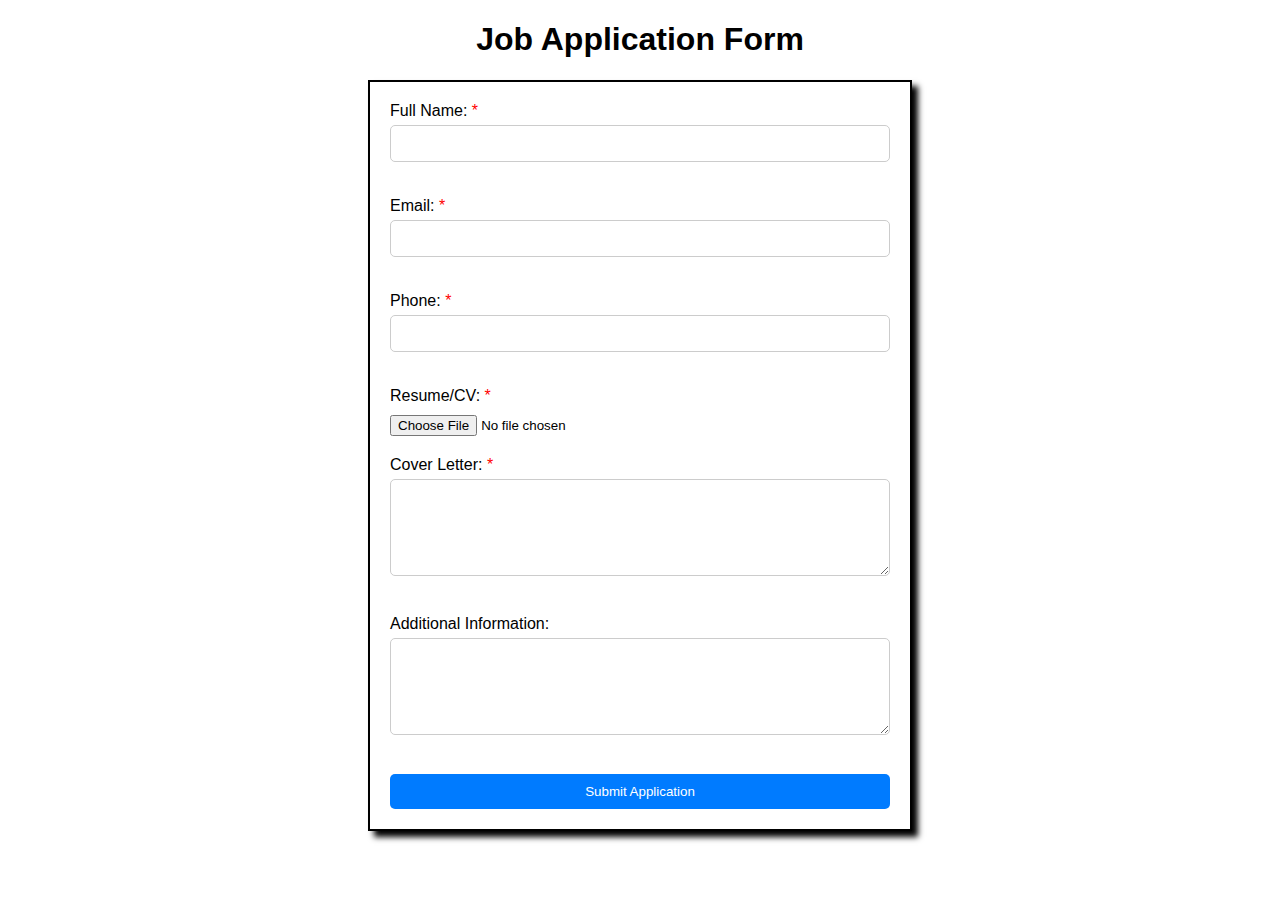
<file: Applicationform.html>
<!DOCTYPE html>
<html lang="en">
<head>
    <meta charset="UTF-8">
    <meta name="viewport" content="width=device-width, initial-scale=1.0">
    <title style="color:red;">Job Application Form</title>
    <link rel="stylesheet" href="./Application.css"> <!-- Link to your CSS file for styling -->
</head>
<body>
    <h1>Job Application Form</h1>
    <form action="submit_application.php" method="POST"> <!-- Replace "submit_application.php" with the path to your form submission handler -->
        <div class="form-group">
            <label for="full-name">Full Name: <span style="color: red;">*</span></label>
            <input type="text" id="full-name" name="full-name" required>
        </div>
        <div class="form-group">
            <label for="email">Email: <span style="color: red;">*</span></label>
            <input type="email" id="email" name="email" required>
        </div>
        <div class="form-group">
            <label for="phone">Phone: <span style="color: red;">*</span></label>
            <input type="tel" id="phone" name="phone" required>
        </div>
        <div class="form-group">
            <label for="resume">Resume/CV: <span style="color: red;">*</span></label>
            <input type="file" id="resume" name="resume" accept=".pdf,.doc,.docx" required>
        </div>
        <div class="form-group">
            <label for="cover-letter">Cover Letter:  <span style="color: red;">*</span></label>
            <textarea id="cover-letter" name="cover-letter" rows="5" required></textarea>
        </div>
        <div class="form-group">
            <label for="additional-info">Additional Information:</label>
            <textarea id="additional-info" name="additional-info" rows="5"></textarea>
        </div>
        <button type="submit">Submit Application</button>
    </form>
</body>
</html>
</file>
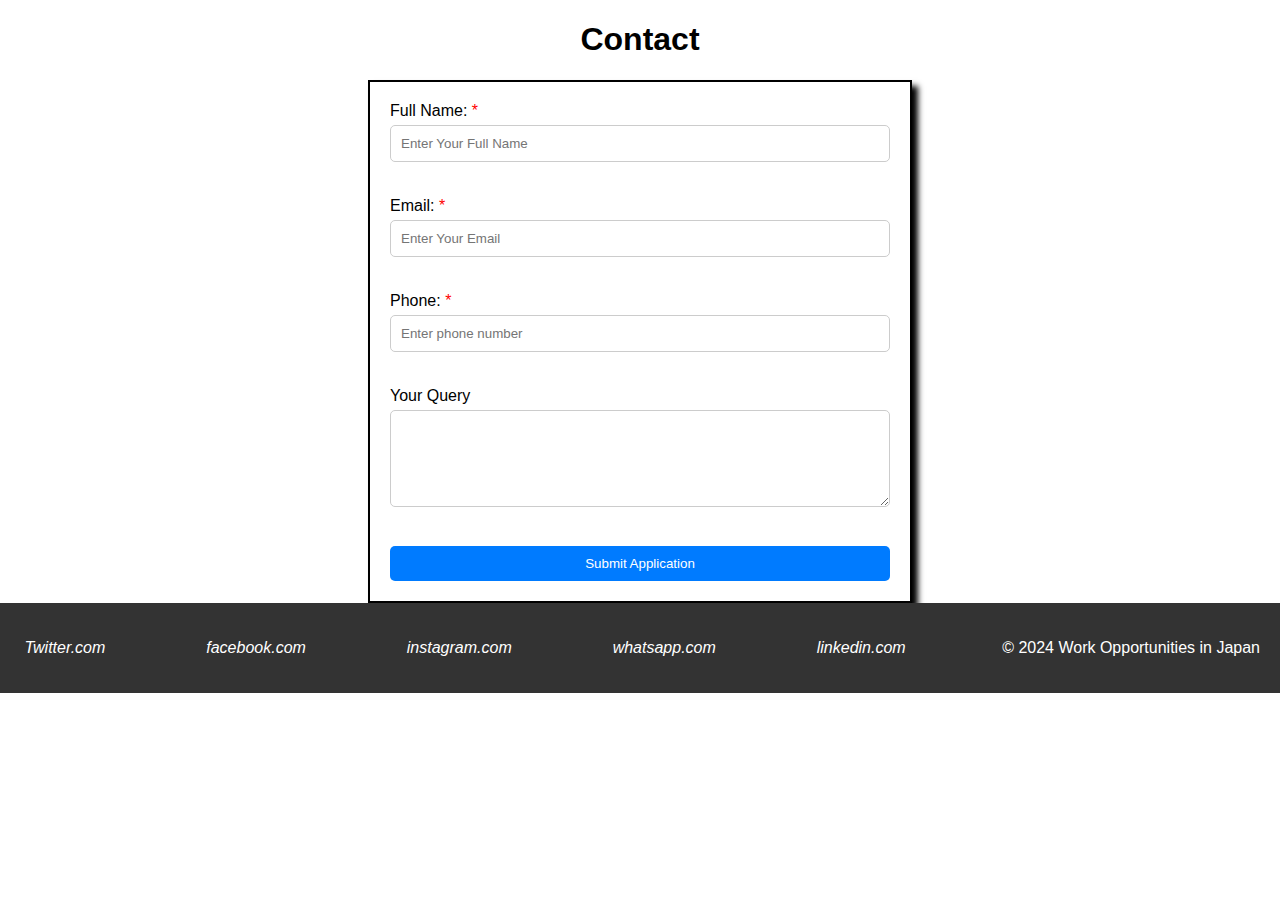
<file: contact.html>
<!DOCTYPE html>
<html lang="en">
<head>
    <meta charset="UTF-8">
    <meta name="viewport" content="width=device-width, initial-scale=1.0">
    <title>Send us a message</title>
    <link rel="stylesheet" href="./Application.css">
     
</head>
<body>
    <h1>Contact</h1>
    <form action="submit_application.php" method="POST"> <!-- Replace "submit_application.php" with the path to your form submission handler -->
        <div class="form-group">
            <label for="full-name">Full Name: <span style="color: red;">*</span></label>
            <input type="text" id="full-name" name="full-name" placeholder="Enter Your Full Name" required>
        </div>
        <div class="form-group">
            <label for="email">Email: <span style="color: red;">*</span></label>
            <input type="email" id="email" name="email" placeholder="Enter Your Email" required>
        </div>
        <div class="form-group">
            <label for="phone">Phone: <span style="color: red;">*</span></label>
            <input type="tel" id="phone" name="phone"  placeholder="Enter phone number">
        </div>
        
        <div class="form-group">
            <label for="additional-info">Your Query</label>
            <textarea id="additional-info" name="additional-info" rows="5"></textarea>
        </div>
        <button type="submit">Submit Application</button>
    </form>
    <footer class="flex" style="justify-content: space-between; display: flex; align-items: center;">
        <i class="fa-brands fa-twitter ">&nbsp;<span>Twitter.com</span> </i> 
  <i class="fa-brands fa-facebook">&nbsp;<span>facebook.com</span></i>
  <i class="fa-brands fa-instagram">&nbsp;<span>instagram.com</span></i>
  <i class="fa-brands fa-whatsapp">&nbsp;<span>whatsapp.com</span></i>
  <i class="fa-brands fa-linkedin">&nbsp;<span>linkedin.com</span></i>
  <div> 
    <p>&copy; 2024 Work Opportunities in Japan</p>
  </div> 
    </footer>
</body>
</html>
</file>
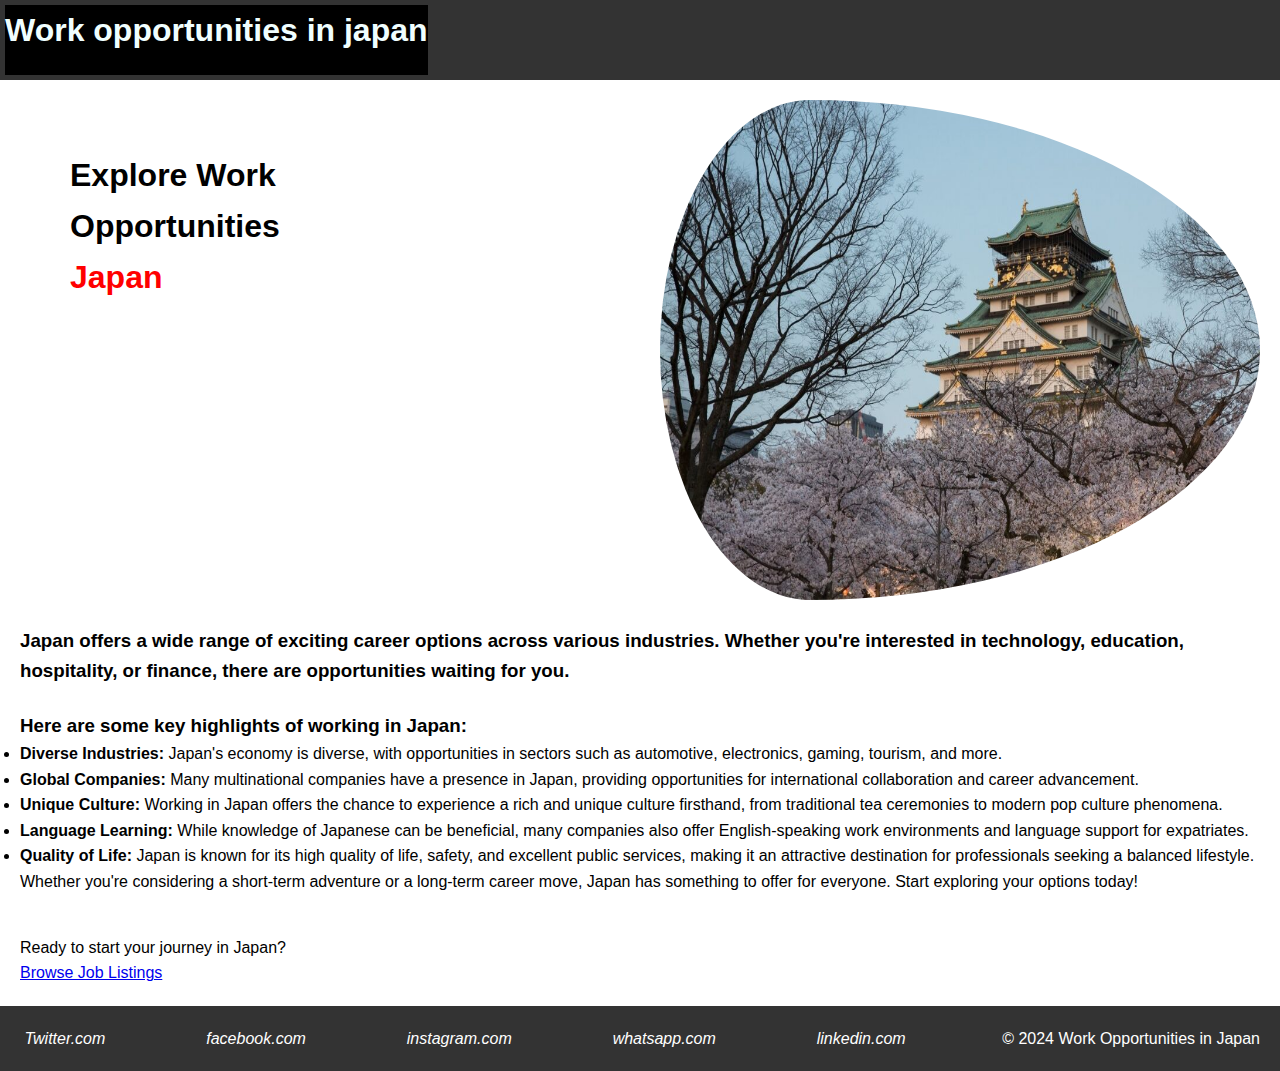
<file: home.html>
<!DOCTYPE html>
<html lang="en">
<head>
    <meta charset="UTF-8">
    <meta name="viewport" content="width=device-width, initial-scale=1.0">
    <title>Document</title>
    <link
    rel="stylesheet"
    href="https://cdnjs.cloudflare.com/ajax/libs/font-awesome/6.2.1/css/all.min.css"
    integrity="sha512-MV7K8+y+gLIBoVD59lQIYicR65iaqukzvf/nwasF0nqhPay5w/9lJmVM2hMDcnK1OnMGCdVK+iQrJ7lzPJQd1w=="
    crossorigin="anonymous"
    referrerpolicy="no-referrer"
  />
  <link
    rel="icon"
    style="height: 10px; width: 10px; border-radius: 20px"
    href="https://png.pngtree.com/png-vector/20191003/ourmid/pngtree-user-login-or-authenticate-icon-on-gray-background-flat-icon-ve-png-image_1786166.jpg"
  />
    <link rel="stylesheet" href="./Index.css">
</head>
<body>
   <header>
      <h1 style="background-color: black; color: azure; height: 70px; align-items: center; justify-content: center; ">Work opportunities in japan</h1>
   </header> 

    <main>
        <section id="home">
            <div class="container">
                 



                  <div>
                    <div style="display: flex; margin: 0; padding: 0;">
                        <h1 style="padding: 50px; font-size:xx-large;">Explore Work Opportunities 
                              
                            <br>
                            <span style="color: red;">Japan</span> </h1>
                              
                        <img src="./Castle.jpg" alt="" height="500px" width="900px" style="float: right; padding-left: 300px; border-radius:75%; " class="md:d-block">
                    </div>
                  </div>
                  <br>
                <h3>Japan offers a wide range of exciting career options across various industries. Whether you're interested in technology, education, hospitality, or finance, there are opportunities waiting for you.</h3>
                <br>
                <h3>Here are some key highlights of working in Japan:</h3>
                <ul>
                    <li><strong>Diverse Industries:</strong> Japan's economy is diverse, with opportunities in sectors such as automotive, electronics, gaming, tourism, and more.</li>
                    <li><strong>Global Companies:</strong> Many multinational companies have a presence in Japan, providing opportunities for international collaboration and career advancement.</li>
                    <li><strong>Unique Culture:</strong> Working in Japan offers the chance to experience a rich and unique culture firsthand, from traditional tea ceremonies to modern pop culture phenomena.</li>
                    <li><strong>Language Learning:</strong> While knowledge of Japanese can be beneficial, many companies also offer English-speaking work environments and language support for expatriates.</li>
                    <li><strong>Quality of Life:</strong> Japan is known for its high quality of life, safety, and excellent public services, making it an attractive destination for professionals seeking a balanced lifestyle.</li>
                </ul>
                <p>Whether you're considering a short-term adventure or a long-term career move, Japan has something to offer for everyone. Start exploring your options today!</p>
            </div>
        </section>
        
                </ul>
            </div>
            <div class="call-to-action">
                <p>Ready to start your journey in Japan?</p>
                <a href="./joblist.html" class="btn">Browse Job Listings</a>
            </div>
        </section>
    </main>

   
<footer class="flex" style="justify-content: space-between; display: flex; align-items: center;">
        <i class="fa-brands fa-twitter ">&nbsp;<span>Twitter.com</span> </i> 
  <i class="fa-brands fa-facebook">&nbsp;<span>facebook.com</span></i>
  <i class="fa-brands fa-instagram">&nbsp;<span>instagram.com</span></i>
  <i class="fa-brands fa-whatsapp">&nbsp;<span>whatsapp.com</span></i>
  <i class="fa-brands fa-linkedin">&nbsp;<span>linkedin.com</span></i>
  <div> 
    <p>&copy; 2024 Work Opportunities in Japan</p>
  </div> 
    </footer>
</body>
</html>
</file>
<file: Application.css>
/* Apply styles to the body to ensure consistent spacing and font */
body {
    font-family: Arial, sans-serif;
    margin: 0;
    padding: 0;
}

/* Center the form horizontally and provide some padding */
form {
    max-width: 500px;
    margin: 0 auto;
    padding: 20px;
     border: black 2px solid;
     box-shadow: 6px 6px 6px black ;
}
 

/* Style form headings */
h1 {
    text-align: center;
}

/* Style form labels */
label {
    display: block;
    margin-bottom: 5px;
}

/* Style form inputs */
input[type="text"],
input[type="email"],
input[type="tel"],
textarea {
    width: 100%;
    padding: 10px;
    margin-bottom: 15px;
    border: 1px solid #ccc;
    border-radius: 5px;
    box-sizing: border-box; /* Ensure padding and border are included in width */
}

/* Style file input */
input[type="file"] {
    margin-top: 5px; /* Adjust margin to match other inputs */
}

/* Style submit button */
button[type="submit"] {
    display: block;
    width: 100%;
    padding: 10px;
    background-color: #007bff;
    color: #fff;
    border: none;
    border-radius: 5px;
    cursor: pointer;
}

button[type="submit"]:hover {
    background-color: #0056b3;
}

/* Optional: Style form groups to provide visual separation */
.form-group {
    margin-bottom: 20px;
}
footer{
    background-color: #333;
    color: #fff;
    text-align: center;
    padding: 20px;
  position: sticky;
}
</file>
<file: Index.css>
*{
    margin: 0;
    padding: 0;
    box-sizing: border-box;
}
body{
    font-family: Arial, Helvetica, sans-serif;
    line-height: 1.6;
}
 
header{
    background-color: #333;
    display: flex;
    width: 100%;
     padding: 5px;
     position: sticky;
}
.head{
    color: #fff;
    padding: 20px;
    width: 50%;
    display: flex;
}
nav ul{
    display: flex;
    list-style: none;
   
}
nav ul li {
display: flex;
font-size: medium;
color: #fff;
align-items: center;
justify-content: space-around;
 margin: 15px;
 align-items: center;
 margin-left: 90px;
}
 nav ul  a{
    text-decoration: none;
    color:#fff;
}

 nav ul li:hover{
    font-size: large;
    color: rgb(0, 217, 255);
}
 
  
main{
    padding: 20px;
}
section{
    margin-bottom: 40px;
}

footer{
    background-color: #333;
    color: #fff;
    text-align: center;
    padding: 20px;
  position: sticky;
}
  
 
 
 
@media (min-width:1000px ) and (max-width:1800px)  {
.menu-toggle {
    display: none; /* Hide the menu toggle button by default */
    cursor: pointer;
}
 
 
}

/* Example CSS for hiding and showing the navigation menu */
@media screen and (max-width: 768px) {
    .menu {
        display: none;
       position: absolute;
        top: 60px; /* Adjust as needed */
        left: 0;
        width: 100%;
        background-color:#948e8e; /* Change to your desired background color */
        box-shadow: 0px 2px 4px rgba(107, 77, 77, 0.1); /* Add shadow for better visibility */
        z-index: 1000; /* Ensure it's above other content */
        padding-right: 10px;
    }
    

    .menu.active {
      display:block;
      margin-top: 60px;

    }
    .menu-toggle{
        width: 50px;
       margin: 40px;
       margin-left: 100px;
    }
   

    .menu a {
        display: block; /* Change display to block */
        color: white;
        text-decoration: none;
        
        text-align: center; 
         padding: 10px;
    }  
    .menu li  {
        display: block;
        margin: 10px 0;
    } 
    
    }
</file>
